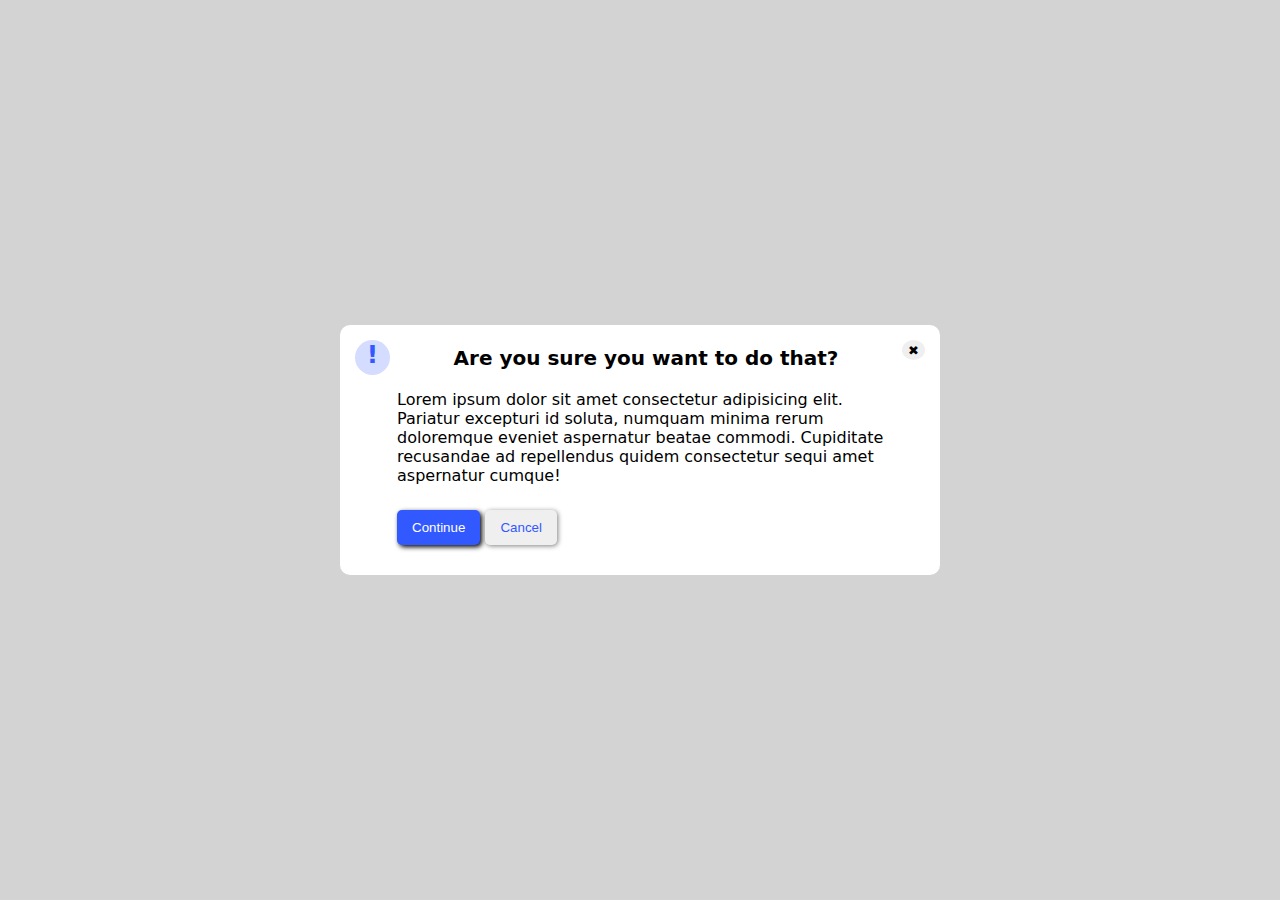
<file: Exercises/confirmation/index.html>
<!DOCTYPE html>
<html lang="en">
  <head>
    <meta charset="UTF-8">
    <meta http-equiv="X-UA-Compatible" content="IE=edge">
    <meta name="viewport" content="width=device-width, initial-scale=1.0">
    <link rel="stylesheet" href="style.css">
    <title>Modal</title>
  </head>
  <body>
    <div class="modal">
      <div class="modal-header">
      <div class="icon">!</div>
      <div class="header">Are you sure you want to do that?</div>
      <button class="close-button">✖</button>
      </div>
      <div class="text">Lorem ipsum dolor sit amet consectetur adipisicing elit. Pariatur excepturi id soluta, numquam minima rerum doloremque eveniet aspernatur beatae commodi. Cupiditate recusandae ad repellendus quidem consectetur sequi amet aspernatur cumque!</div>
      <button class="continue">Continue</button>
      <button class="cancel">Cancel</button>
    </div>
  </body>
</html>
</file>
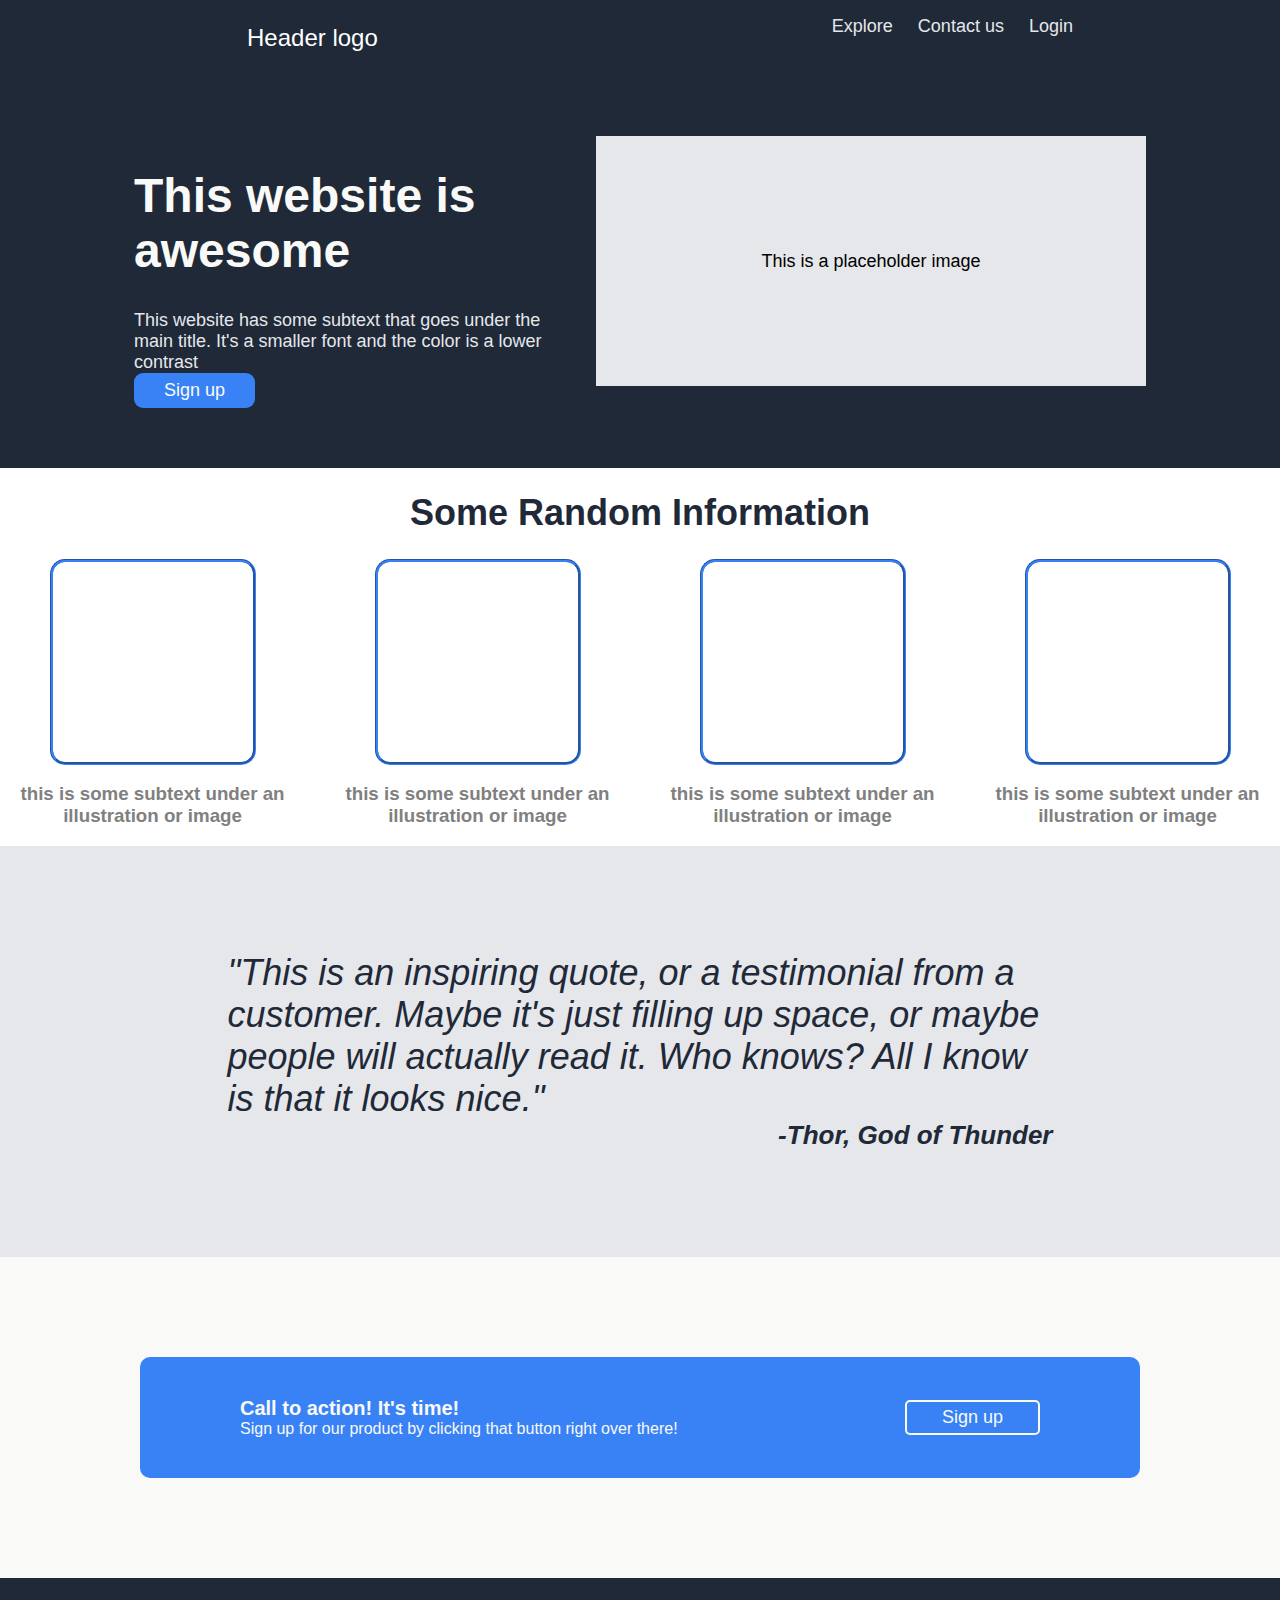
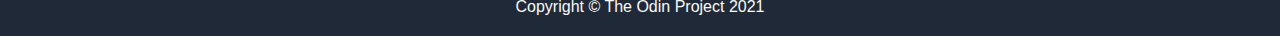
<file: Exercises/Landing-Page-Project/index.html>
<!DOCTYPE html>
<html lang="en">
<head>
    <meta charset="UTF-8">
    <meta name="viewport" content="width=device-width, initial-scale=1.0">
    <title>Landing Page</title>
    <link rel="stylesheet" href="style.css">
</head>
<body>
        
        <div class="header">
            <ul class="header-logo">
                <li>
                    <a href="./index.html">
                        Header logo
                    </a>
                </li>
            </ul>
                <div class="Header Link-text">
            <ul>
                <li>
                    <a href="./index.html" class="link">Explore</a>
                </li>
                <li>
                    <a href="./index.html" class="link">Contact us</a>
                </li>
                <li>
                    <a href="./index.html" class="link">Login</a>
                </li>
                </div>
            </ul>
        </div>
            
        <div class="Hero-content">
            <div class="Hero">
                <h1 class="Hero Main-text">This website is awesome</h1>
                <p class="Hero Secondary-text">This website has some subtext that goes under the main title. It's a smaller font and the color is a lower contrast</p>
                <button class="signup-btn">Sign up</button>
            </div>
            <div class="img-place">This is a placeholder image</div>
        </div>

        <section class="info">
            <h1 class="info-header">Some Random Information</h1>
            <div class="illustrations">
                <div class="box">
                    <div class="illustration place"></div>
                    <h3 class="text">this is some subtext under an illustration or image</h3>
                </div>
                <div class="box">
                    <div class="place"></div>
                    <h3 class="text">this is some subtext under an illustration or image</h3>
                </div>
                <div class="box">
                    <div class="place"></div>
                    <h3 class="text">this is some subtext under an illustration or image</h3>
                </div>
                <div class="box">
                    <div class="place"></div>
                    <h3 class="text">this is some subtext under an illustration or image</h3>
                </div>
            </div>
        </section>

        <section class="quote">
            <blockquote>

                "This is an inspiring quote, 
                    or a testimonial from a customer. 
                    Maybe it's just filling up space, 
                    or maybe people will actually read it. 
                    Who knows? 
                    All I know is that it looks nice."

                <footer>-Thor, God of Thunder</footer>
            </blockquote>
        </section>

        <section class="cta">
            <div class="cta-body">
            <div class="cta-text">
                <h3>Call to action! It's time!</h3>
                <p>Sign up for our product by clicking that button right over there!</p>
            </div>
                <button>Sign up</button>
            </div>
        </section>


            <div class="footer">
            <p>Copyright &#169 The Odin Project 2021</p>
            </div>
</body>
</html>
</file>
<file: Exercises/confirmation/style.css>
html,body{
  height: 100%;
  font-family: system-ui, -apple-system, BlinkMacSystemFont, 'Segoe UI', Roboto, Oxygen, Ubuntu, Cantarell, 'Open Sans', 'Helvetica Neue', sans-serif;
}

body{

  background-color: lightgrey;
  margin: 0;
  display: flex;
  justify-content: center;
  align-items: center;
}

.modal{
  background-color: white;
  width: 600px;
  height: 250px;
  border-radius: 10px;
  
  
  
}

.modal-header{
  display: flex;
  flex-direction: row;
  justify-content: space-between;
  
}

.icon{
  flex-shrink: 0;
  font-size: 25px;
  font-weight: 625;
  color: #3258ff;
  background-color: #d4dcff;
  display: flex;
  justify-content: center;
  width: 35px;
  height: 35px;
  margin: 15px 15px 15px 15px;
  border-radius: 50%;
}

.header{
  justify-content: center;
  align-self: center;
  font-weight: 700;
  font-size: 20px;
}

.text{
  margin: 0 0 25px 57px;
  width: 500px;
  flex-wrap: wrap;
  
}

.close-button{ 
  flex: 0;
  border-radius: 50%;
  border: none;
  margin: 15px 15px 15px 15px;
  width: 35px;
  height: 20px;
}

button.continue{
  color: white;
  padding: 10px 15px;
  margin: 0 0 25px 57px;
  border-radius: 5px;
  background-color: #3258ff;
  border: none;
  box-shadow: 2px 2px 5px black;
}

button.cancel{
  color: #3258ff;
  padding: 10px 15px;
  
  border-radius: 5px;
  border: none;
  box-shadow: 1px 1px 5px grey;
}
</file>
<file: Exercises/Landing-Page-Project/style.css>
body , html{
    height: 100%;
    margin: 0;
    
    font-family: Roboto, sans-serif;
    background-color: #1f2937;
}
body{
    display: flex;
    flex-direction: column;
}


ul{
    list-style: none;
    display: flex;
    color: white;
    gap: 25px;
}


a{
    text-decoration: none;
    color: white;
}

.header,
.footer{
    flex-direction: row;
    display: flex;
    justify-content: space-around;
}
.footer{
    color: #f9faf8;
    padding: 20px;
}

.header-logo{
    font-size: 24px;
}

.link,
.Hero .Secondary-text{
    font-size: 18px;
    color: #e5e7eb;
}

.Hero-content{
    display: flex;
    justify-content: space-around;
    padding: 60px 10%;
    flex: 1;
}

.signup-btn{
    padding: 7px 30px;
    font-size: 18px;
    border-radius: 9px;
    background-color: #3882f6;
    border: none;
    color: #f9faf8;
    font-weight: 500;
}

.Hero{
    width: 450px;

    
}
.Hero.Main-text{
    font-size: 48px;
    font-weight: 900px;
    color: #f9faf8;
}

.img-place{
    width: 550px;
    height: 250px;
    font-size: 18px;
    background-color: #E5E7EB;
    flex-shrink: 0;
    display: flex;
    justify-content: center;
    align-items: center;
}

.info{
    background-color: white;
    
    
    
}
.info-header{
    font-size: 36px;
    color: #1f2937;
    font-weight: 900;
    text-align: center;
    
}

.illustrations{
    display: flex;
    justify-content: space-between;
    gap: 20px;
}

.box{
    text-align: center;
    flex: 1;
    width: 100px;
}

.box .place{
    width: 200px;
    height: 200px;
    margin: 0 auto 15px;
    border-color: #3882f6;
    border-style:groove;
    border-radius: 15px;
    display: flex;
    align-items: center;
    justify-content: center;
    
    
}

.text{
    color: grey;
}

.quote{
    background-color: #e5e7eb;
    display: flex;
    justify-content: center;
    align-items: center;
    padding: 70px 40px;
}
.quote blockquote{
    background-color: #e5e7eb;
    color: #1f2937;
    width: 825px;
    font-size: 36px;
    font-weight: lighter;
    font-family: Arial, Helvetica, sans-serif;
    text-decoration: none;
    font-style:italic;
}
.quote footer{
    font-size: 26px;
    font-weight: bold;
    text-align: right;
}

.cta{
    padding: 50px;
    background-color: #f9faf8;
    display: flex;
    justify-content: center;
    align-items: center;
    padding: 100px;
}
.cta-body{
    background-color: #3882f6;
    color: #f9faf8;
    margin: 0;
    padding: 40px 100px;
    border-radius: 10px;
    width: 800px;
    display: flex;
    justify-content: space-between;
    align-items: center;
}

.cta-text h3, p{
    padding: 0;
    margin: 0;
}
.cta-text h3{
    font-size: 20px;
    font-weight: 900;
}

.cta-body button{
    background-color: #3882f6;
    color: #f9faf8;
    border: 2px solid #f9faf8;
    padding: 5px 35px;
    font-size: 18px;
    border-radius: 5px;
    cursor: pointer;
}
</file>
